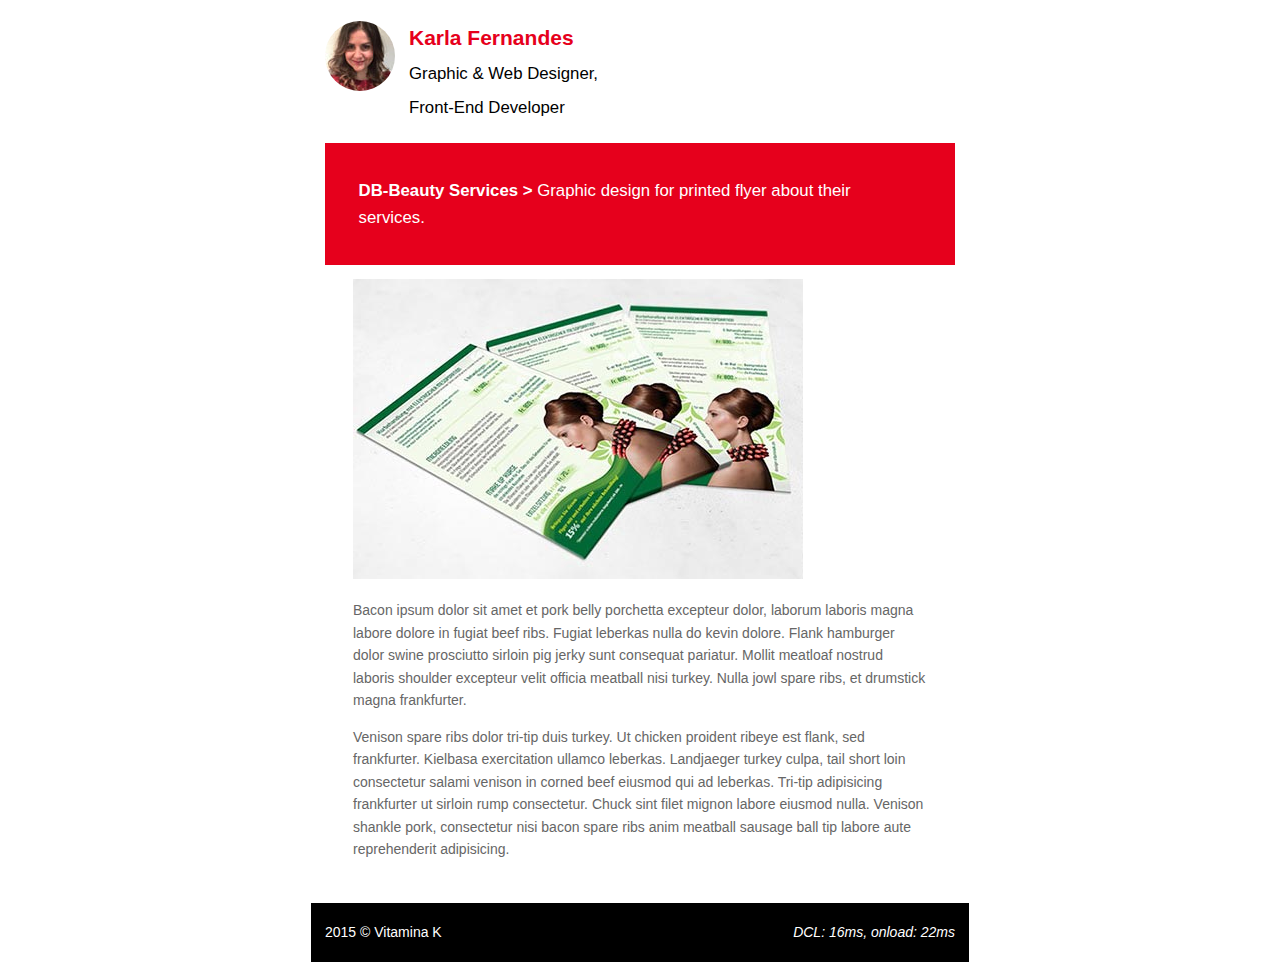
<file: project-1.html>
<!DOCTYPE html>
<html lang="en">
<head>
	<meta charset="utf-8">
	<meta name="viewport" content="width=device-width, initial-scale=1">
	<meta name="description" content="Website Optimization Project">
	<meta name="author" content="Karla Fernandes">
	<title>Karla Fernandes: Portfolio</title>

<link href="css/style.css" rel="stylesheet" media="screen">
<link href="css/print.css" rel="stylesheet" media="print">

<script>
(function(w,g){w['GoogleAnalyticsObject']=g;
w[g]=w[g]||function(){(w[g].q=w[g].q||[]).push(arguments)};w[g].l=1*new Date();})(window,'ga');

// TODO: replace with your Google Analytics profile ID.
ga('create', 'UA-538981-9');
ga('send', 'pageview');
</script>
<script async src="//www.google-analytics.com/analytics.js"></script>
<script async src="js/perfmatters.js"></script>
</head>

<body>
	<header>
		<a href="/"><img src="img/profilepic.jpg" alt="Karla Fernandes" /></a>
		<p>Karla Fernandes<br><span>Graphic &amp; Web Designer,<br />Front-End Developer</span></p>
	</header>

	<div class="container">
		<div class="hero">
			<strong>DB-Beauty Services ></strong> Graphic design for printed flyer about their services.
		</div>

		<div class="content">

			<img class="img-responsive" src="img/work1.jpg" alt="DB-Beauty Services" />

			<p>Bacon ipsum dolor sit amet et pork belly porchetta excepteur dolor, laborum laboris magna labore dolore in fugiat beef ribs. Fugiat leberkas nulla do kevin dolore. Flank hamburger dolor swine prosciutto sirloin pig jerky sunt consequat pariatur. Mollit meatloaf nostrud laboris shoulder excepteur velit officia meatball nisi turkey. Nulla jowl spare ribs, et drumstick magna frankfurter.</p>

			<p>Venison spare ribs dolor tri-tip duis turkey. Ut chicken proident ribeye est flank, sed frankfurter. Kielbasa exercitation ullamco leberkas. Landjaeger turkey culpa, tail short loin consectetur salami venison in corned beef eiusmod qui ad leberkas. Tri-tip adipisicing frankfurter ut sirloin rump consectetur. Chuck sint filet mignon labore eiusmod nulla. Venison shankle pork, consectetur nisi bacon spare ribs anim meatball sausage ball tip labore aute reprehenderit adipisicing.</p>

		</div>
	</div>

	<footer>
		<p>2015 &copy; Vitamina K <span id="crp-stats"></span></p>
	</footer>
</body>
</html>
</file>
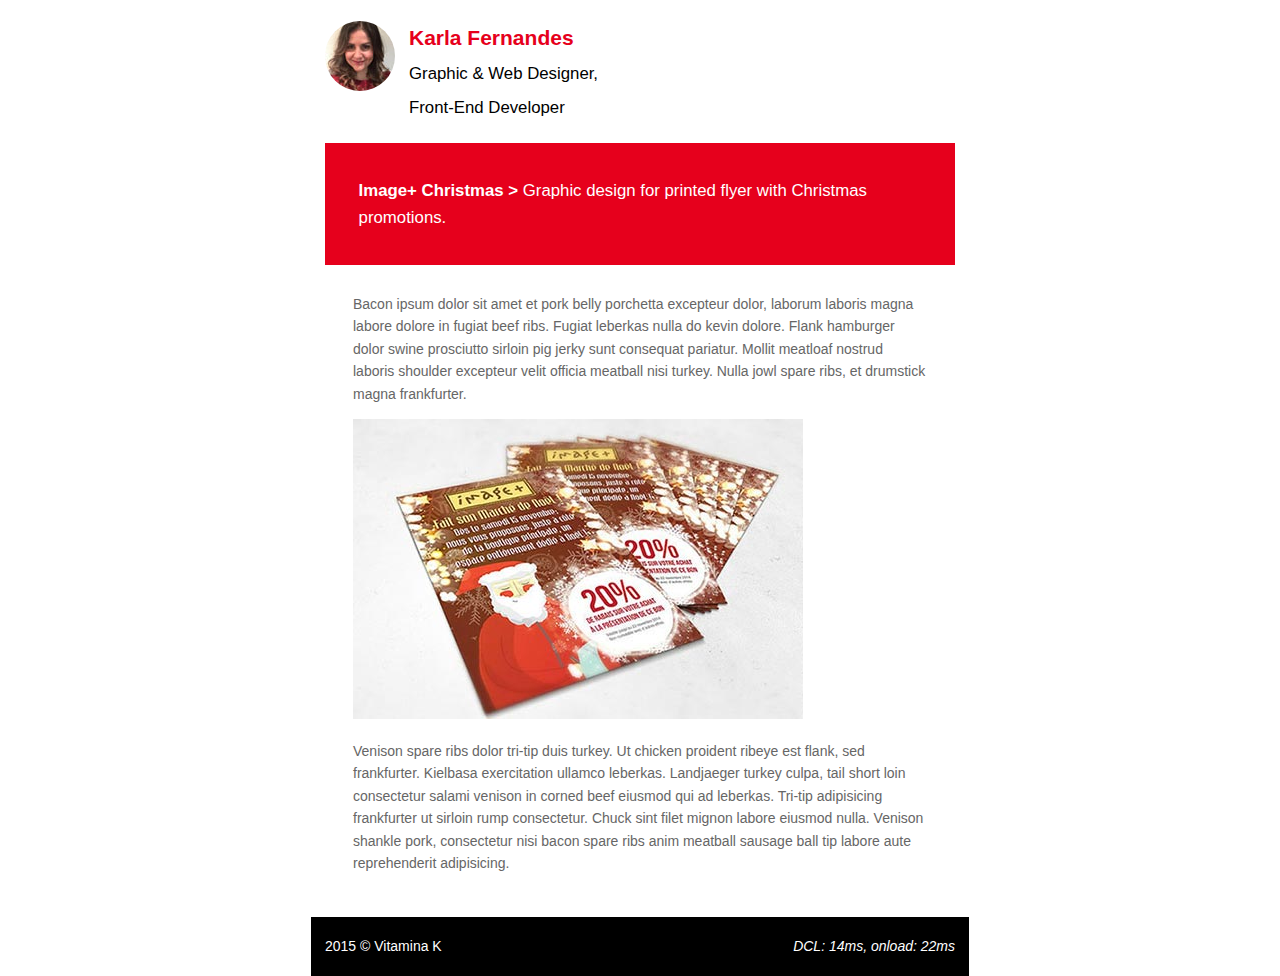
<file: project-2.html>
<!DOCTYPE html>
<html lang="en">
<head>
	<meta charset="utf-8">
	<meta name="viewport" content="width=device-width, initial-scale=1">
	<meta name="description" content="Website Optimization Project">
	<meta name="author" content="Karla Fernandes">
	<title>Karla Fernandes: Portfolio</title>

<link href="css/style.css" rel="stylesheet" media="screen">
<link href="css/print.css" rel="stylesheet" media="print">

<script>
(function(w,g){w['GoogleAnalyticsObject']=g;
w[g]=w[g]||function(){(w[g].q=w[g].q||[]).push(arguments)};w[g].l=1*new Date();})(window,'ga');

// TODO: replace with your Google Analytics profile ID.
ga('create', 'UA-538981-9');
ga('send', 'pageview');
</script>
<script async src="//www.google-analytics.com/analytics.js"></script>
<script async src="js/perfmatters.js"></script>
</head>

<body>
	<header>
		<a href="/"><img src="img/profilepic.jpg" alt="Karla Fernandes" /></a>
		<p>Karla Fernandes<br><span>Graphic &amp; Web Designer,<br />Front-End Developer</span></p>
	</header>

	<div class="container">
		<div class="hero">
			<strong>Image+ Christmas ></strong> Graphic design for printed flyer with Christmas promotions.
		</div>

		<div class="content">

			<p>Bacon ipsum dolor sit amet et pork belly porchetta excepteur dolor, laborum laboris magna labore dolore in fugiat beef ribs. Fugiat leberkas nulla do kevin dolore. Flank hamburger dolor swine prosciutto sirloin pig jerky sunt consequat pariatur. Mollit meatloaf nostrud laboris shoulder excepteur velit officia meatball nisi turkey. Nulla jowl spare ribs, et drumstick magna frankfurter.</p>

			<img class="img-responsive" src="img/work2.jpg" alt="Image+ Christmas" />

			<p>Venison spare ribs dolor tri-tip duis turkey. Ut chicken proident ribeye est flank, sed frankfurter. Kielbasa exercitation ullamco leberkas. Landjaeger turkey culpa, tail short loin consectetur salami venison in corned beef eiusmod qui ad leberkas. Tri-tip adipisicing frankfurter ut sirloin rump consectetur. Chuck sint filet mignon labore eiusmod nulla. Venison shankle pork, consectetur nisi bacon spare ribs anim meatball sausage ball tip labore aute reprehenderit adipisicing.</p>

		</div>
	</div>

	<footer>
		<p>2015 &copy; Vitamina K <span id="crp-stats"></span></p>
	</footer>
</body>
</html>
</file>
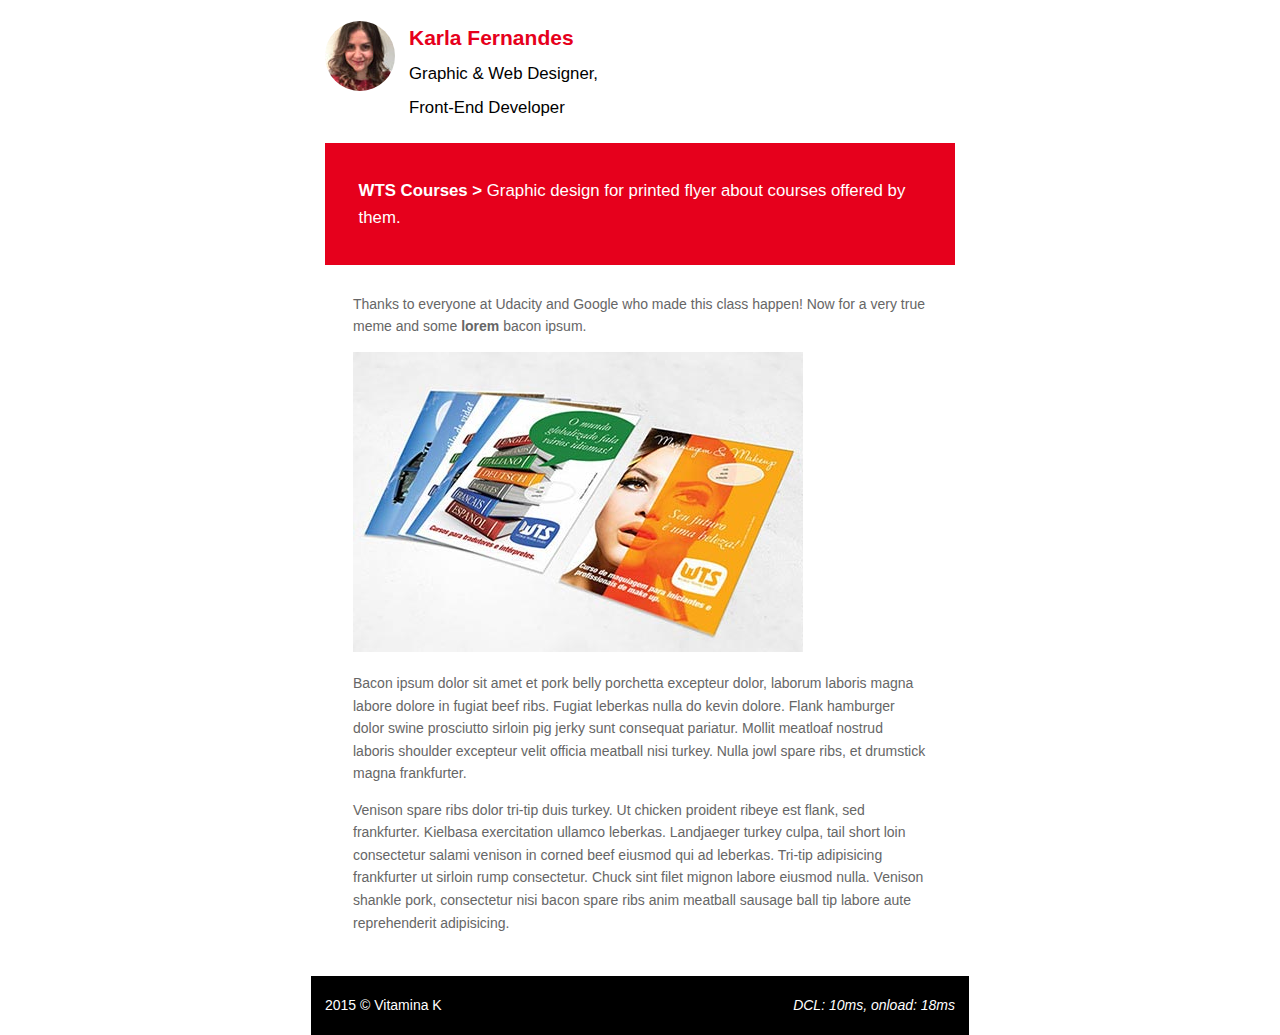
<file: project-3.html>
<!DOCTYPE html>
<html lang="en">
<head>
	<meta charset="utf-8">
	<meta name="viewport" content="width=device-width, initial-scale=1">
	<meta name="description" content="Website Optimization Project">
	<meta name="author" content="Karla Fernandes">
	<title>Karla Fernandes: Portfolio</title>

<link href="css/style.css" rel="stylesheet" media="screen">
<link href="css/print.css" rel="stylesheet" media="print">

<script>
(function(w,g){w['GoogleAnalyticsObject']=g;
w[g]=w[g]||function(){(w[g].q=w[g].q||[]).push(arguments)};w[g].l=1*new Date();})(window,'ga');

// TODO: replace with your Google Analytics profile ID.
ga('create', 'UA-538981-9');
ga('send', 'pageview');
</script>
<script async src="//www.google-analytics.com/analytics.js"></script>
<script async src="js/perfmatters.js"></script>
</head>

<body>
	<header>
		<a href="/"><img src="img/profilepic.jpg" alt="Karla Fernandes" /></a>
		<p>Karla Fernandes<br><span>Graphic &amp; Web Designer,<br />Front-End Developer</span></p>
	</header>

	<div class="container">
		<div class="hero">
			<strong>WTS Courses ></strong> Graphic design for printed flyer about courses offered by them.
		</div>

		<div class="content">

			<p>Thanks to everyone at Udacity and Google who made this class happen! Now for a very true meme and some <strong>lorem</strong> bacon ipsum.</p>

			<img class="img-responsive" src="img/work3.jpg" alt="WTS Courses" />

			<p>Bacon ipsum dolor sit amet et pork belly porchetta excepteur dolor, laborum laboris magna labore dolore in fugiat beef ribs. Fugiat leberkas nulla do kevin dolore. Flank hamburger dolor swine prosciutto sirloin pig jerky sunt consequat pariatur. Mollit meatloaf nostrud laboris shoulder excepteur velit officia meatball nisi turkey. Nulla jowl spare ribs, et drumstick magna frankfurter.</p>

			<p>Venison spare ribs dolor tri-tip duis turkey. Ut chicken proident ribeye est flank, sed frankfurter. Kielbasa exercitation ullamco leberkas. Landjaeger turkey culpa, tail short loin consectetur salami venison in corned beef eiusmod qui ad leberkas. Tri-tip adipisicing frankfurter ut sirloin rump consectetur. Chuck sint filet mignon labore eiusmod nulla. Venison shankle pork, consectetur nisi bacon spare ribs anim meatball sausage ball tip labore aute reprehenderit adipisicing.</p>

		</div>
	</div>

	<footer>
		<p>2015 &copy; Vitamina K <span id="crp-stats"></span></p>
	</footer>
</body>
</html>
</file>
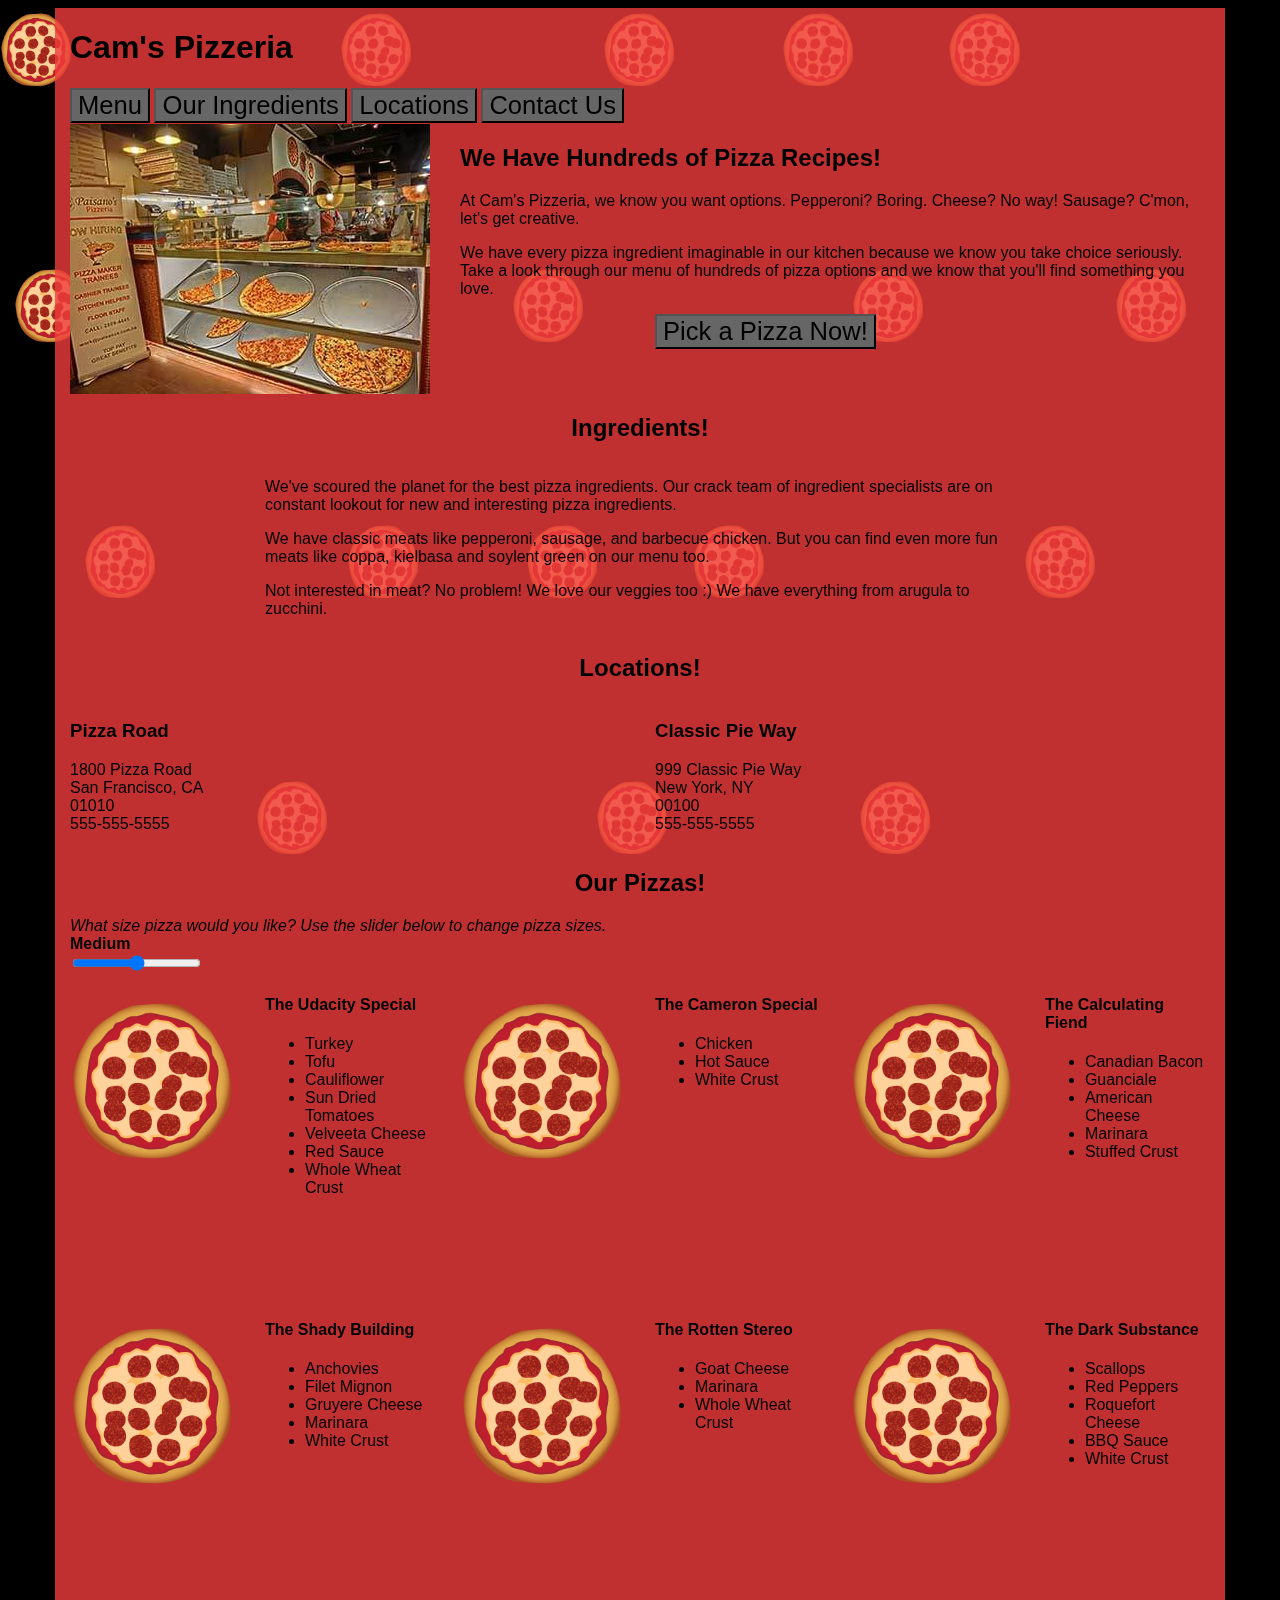
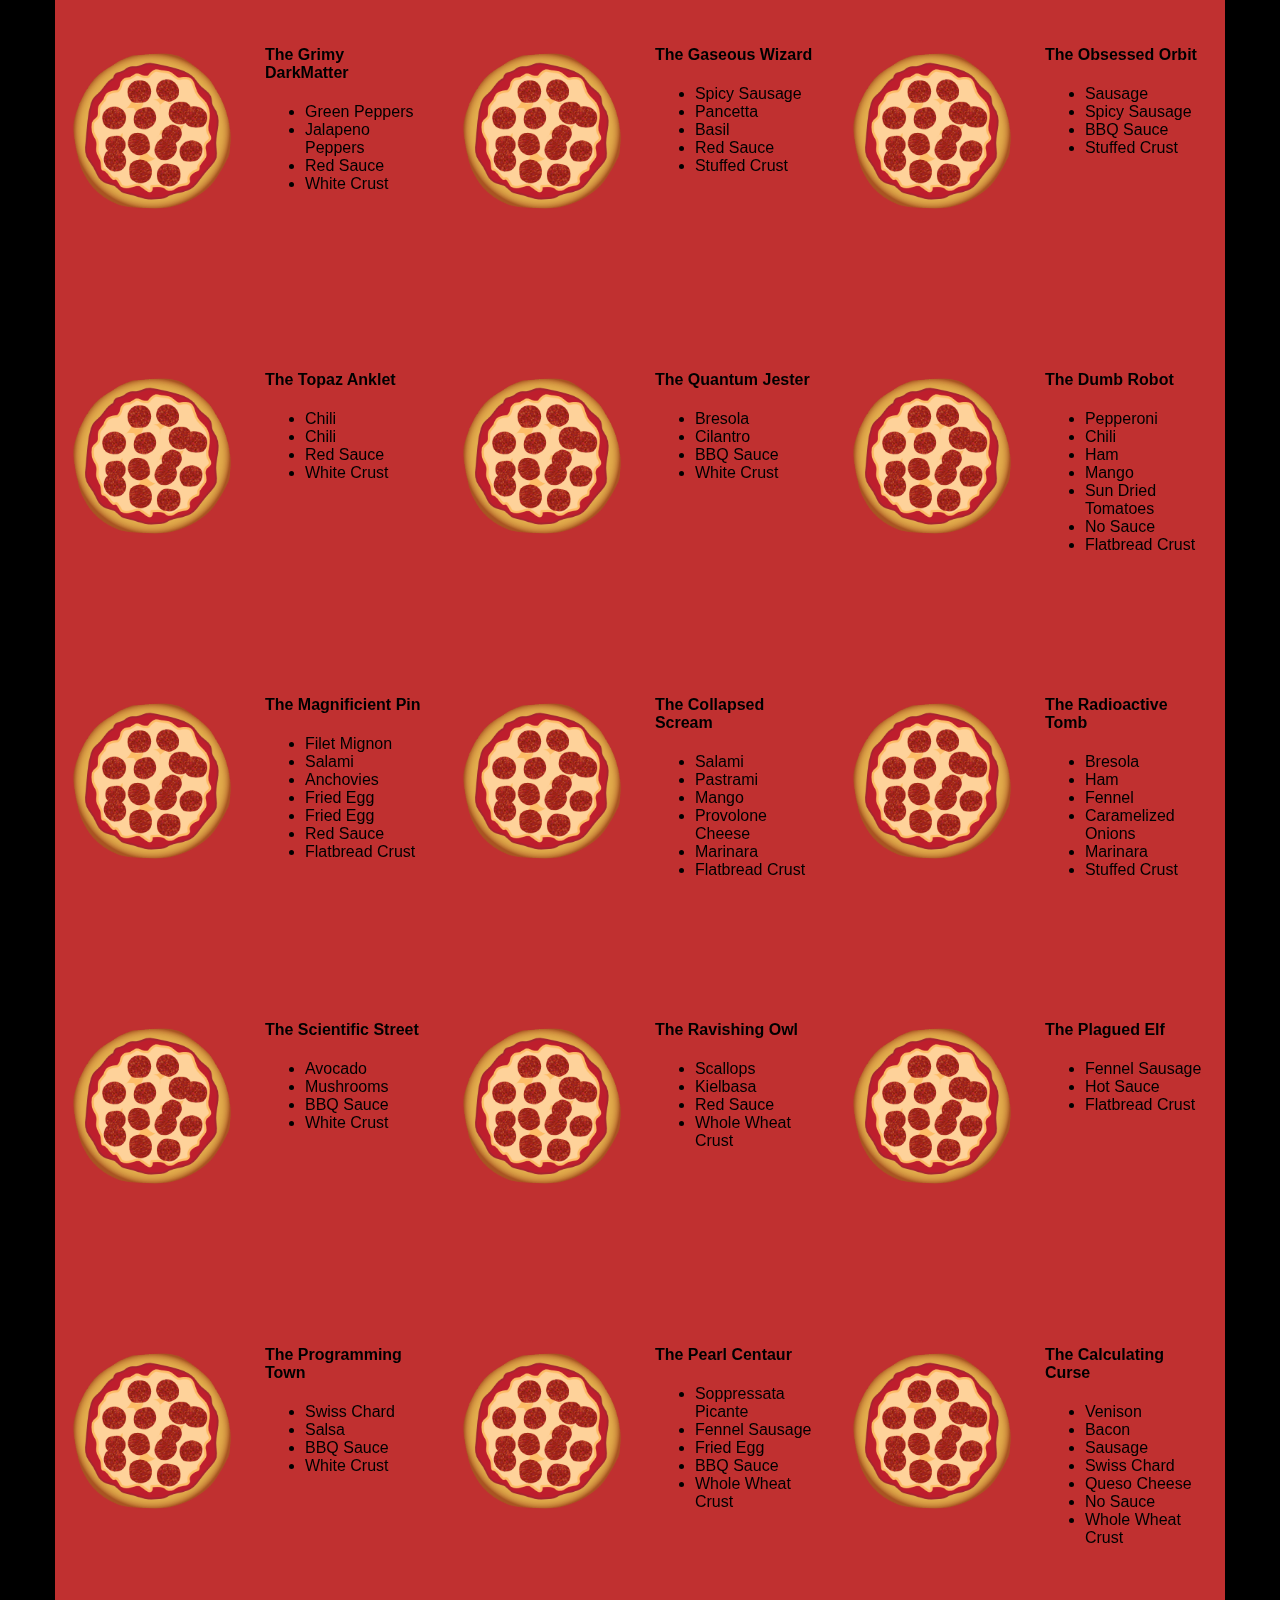
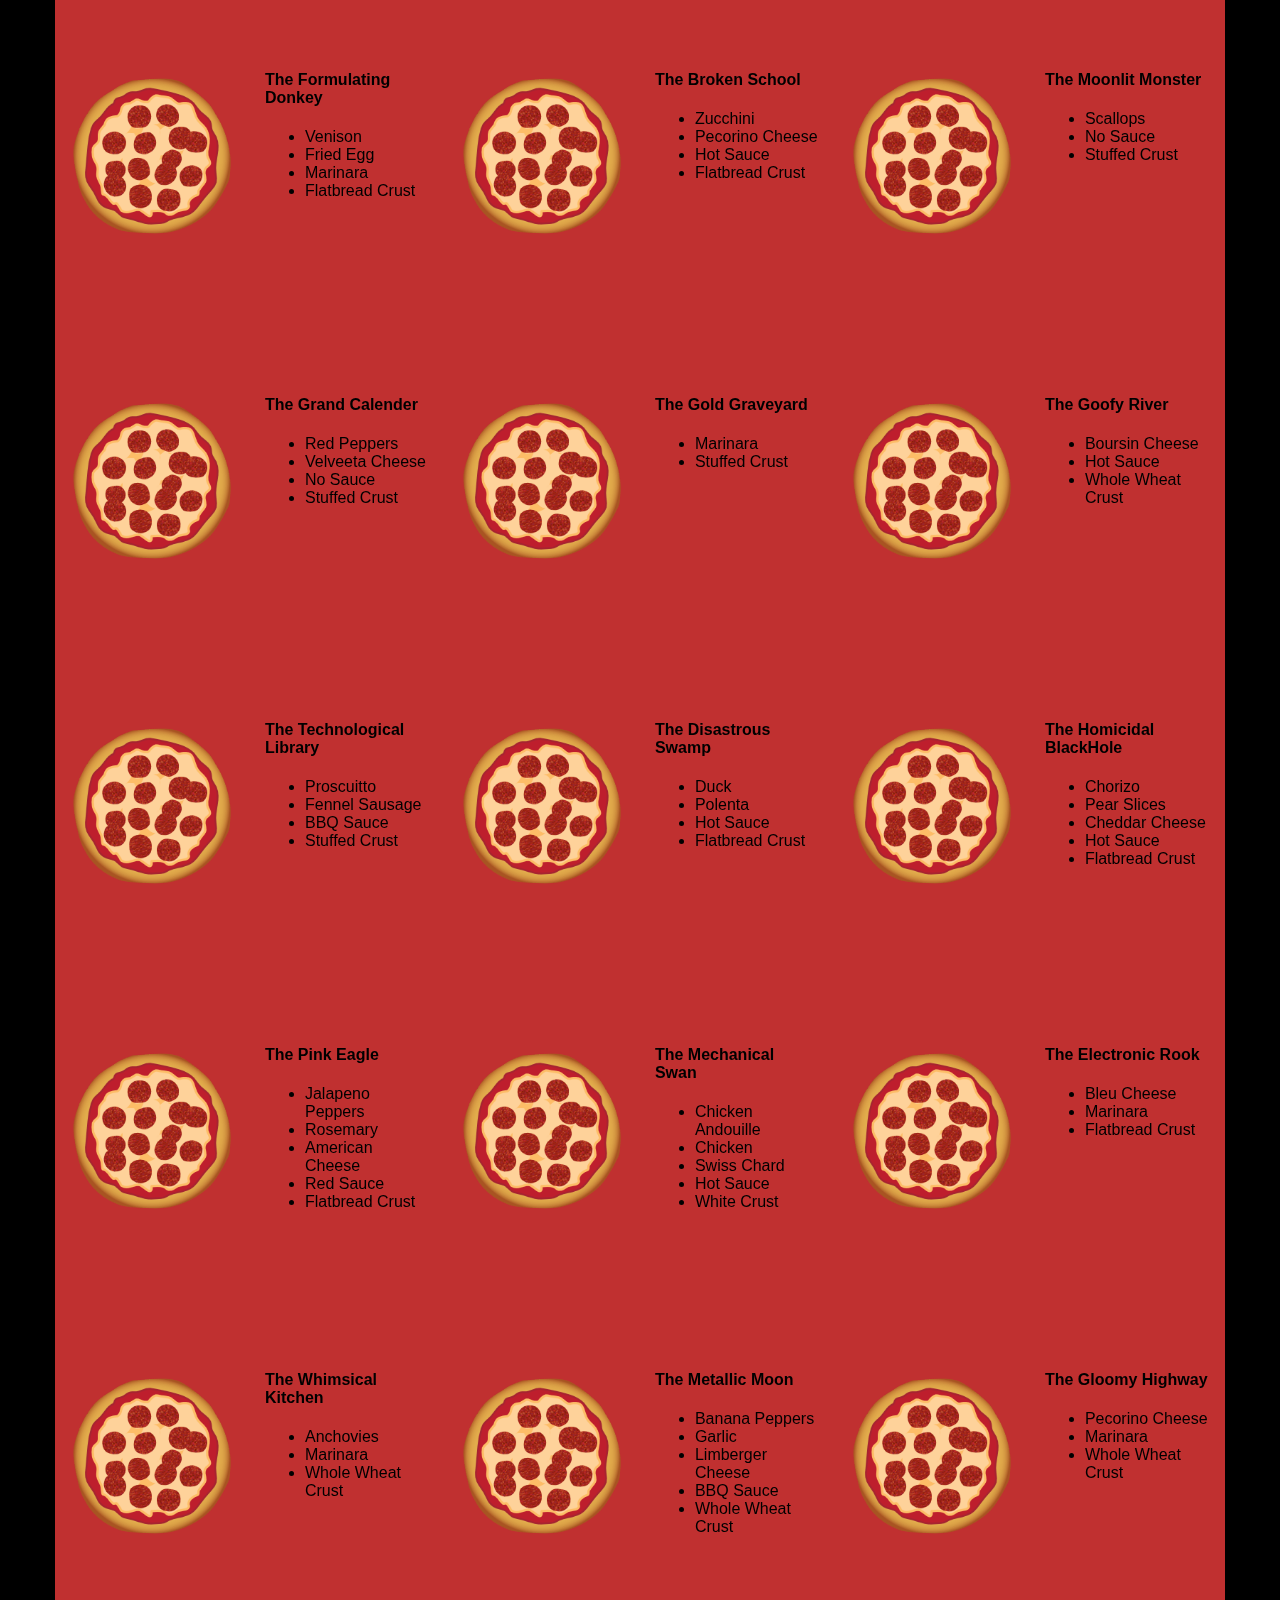
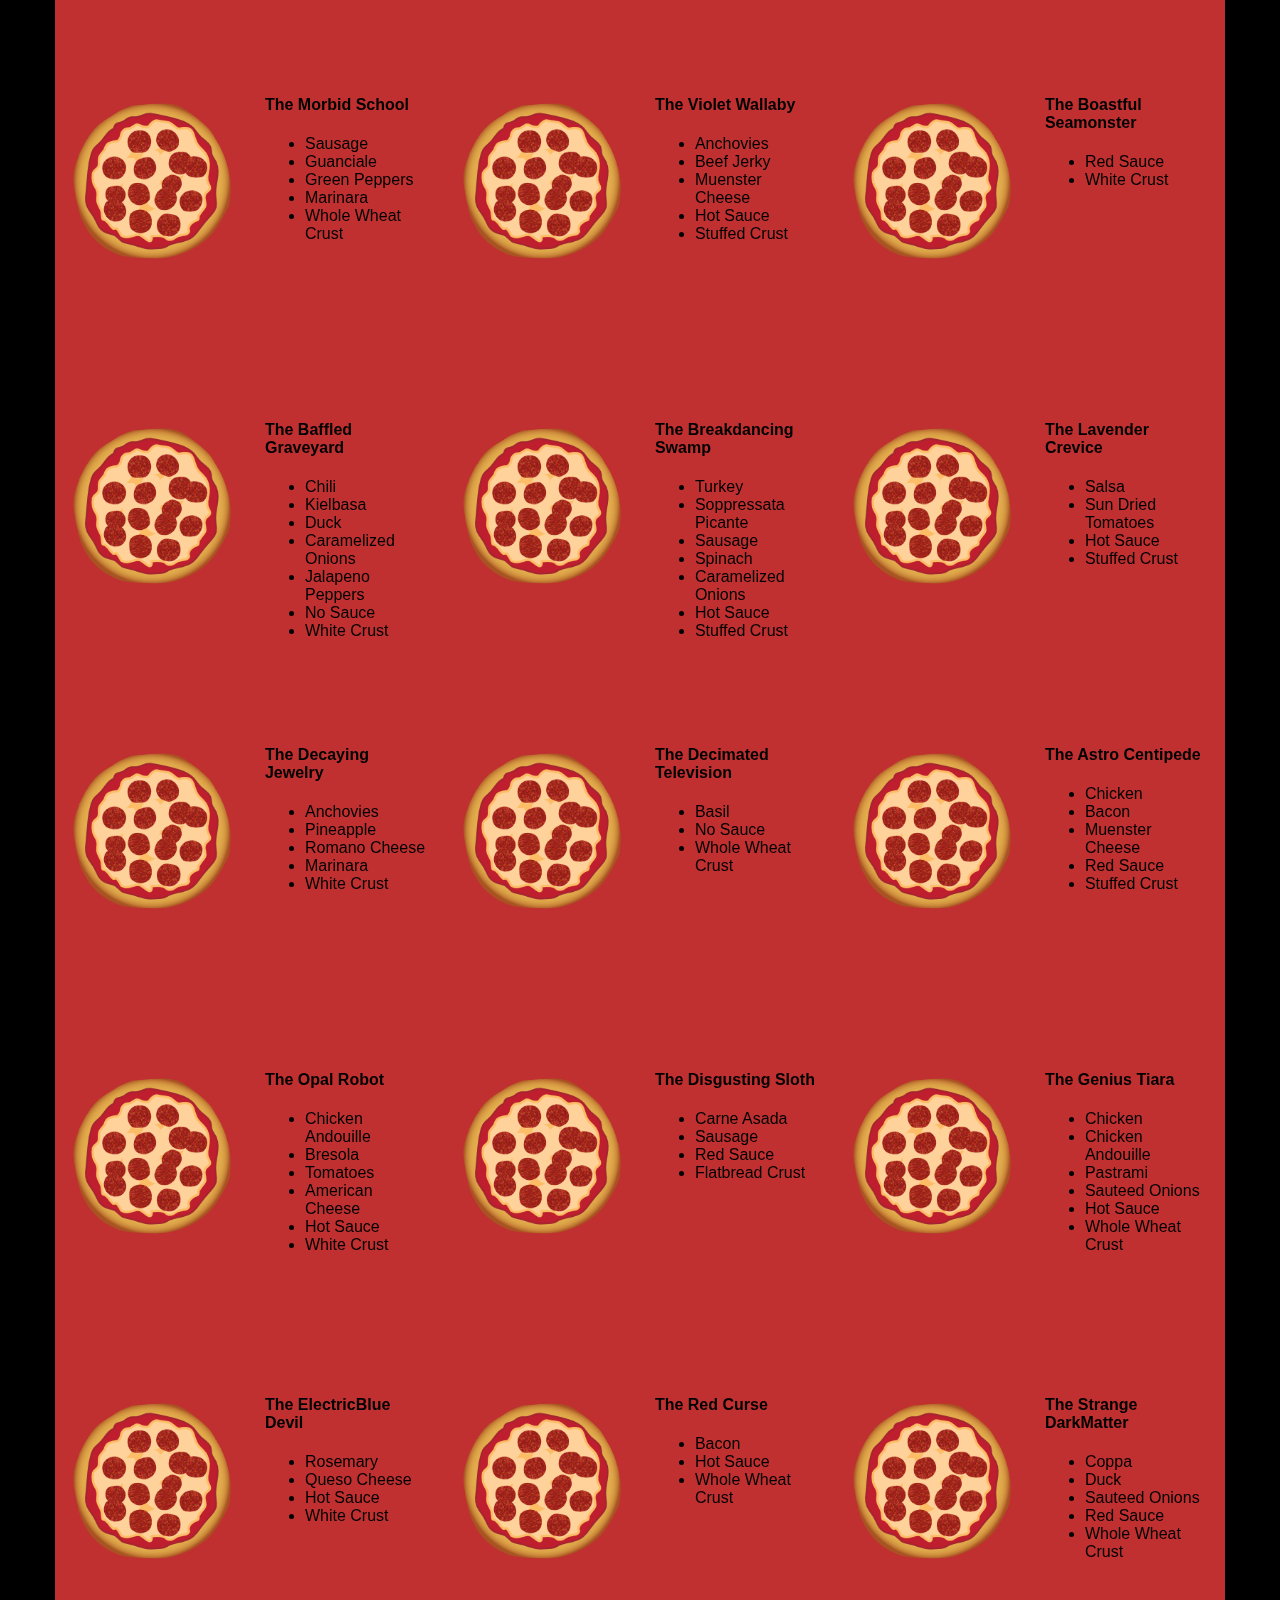
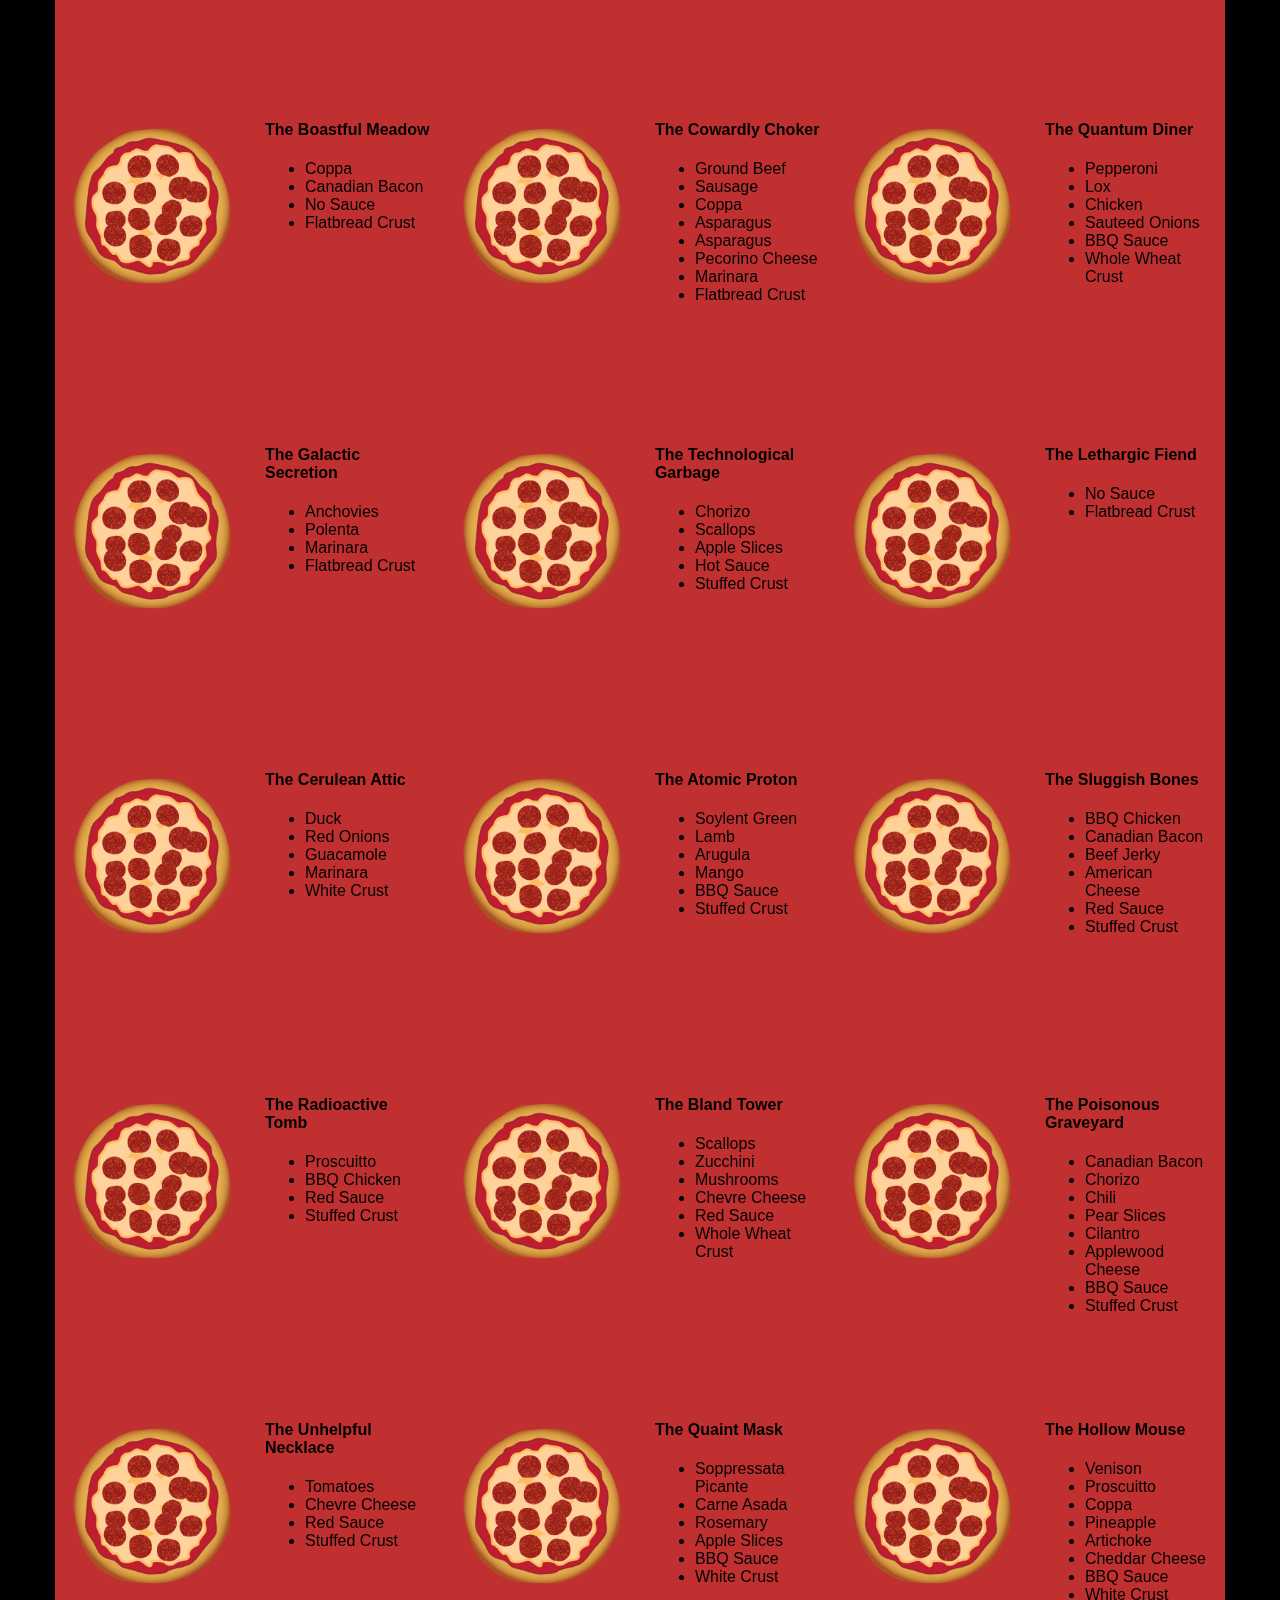
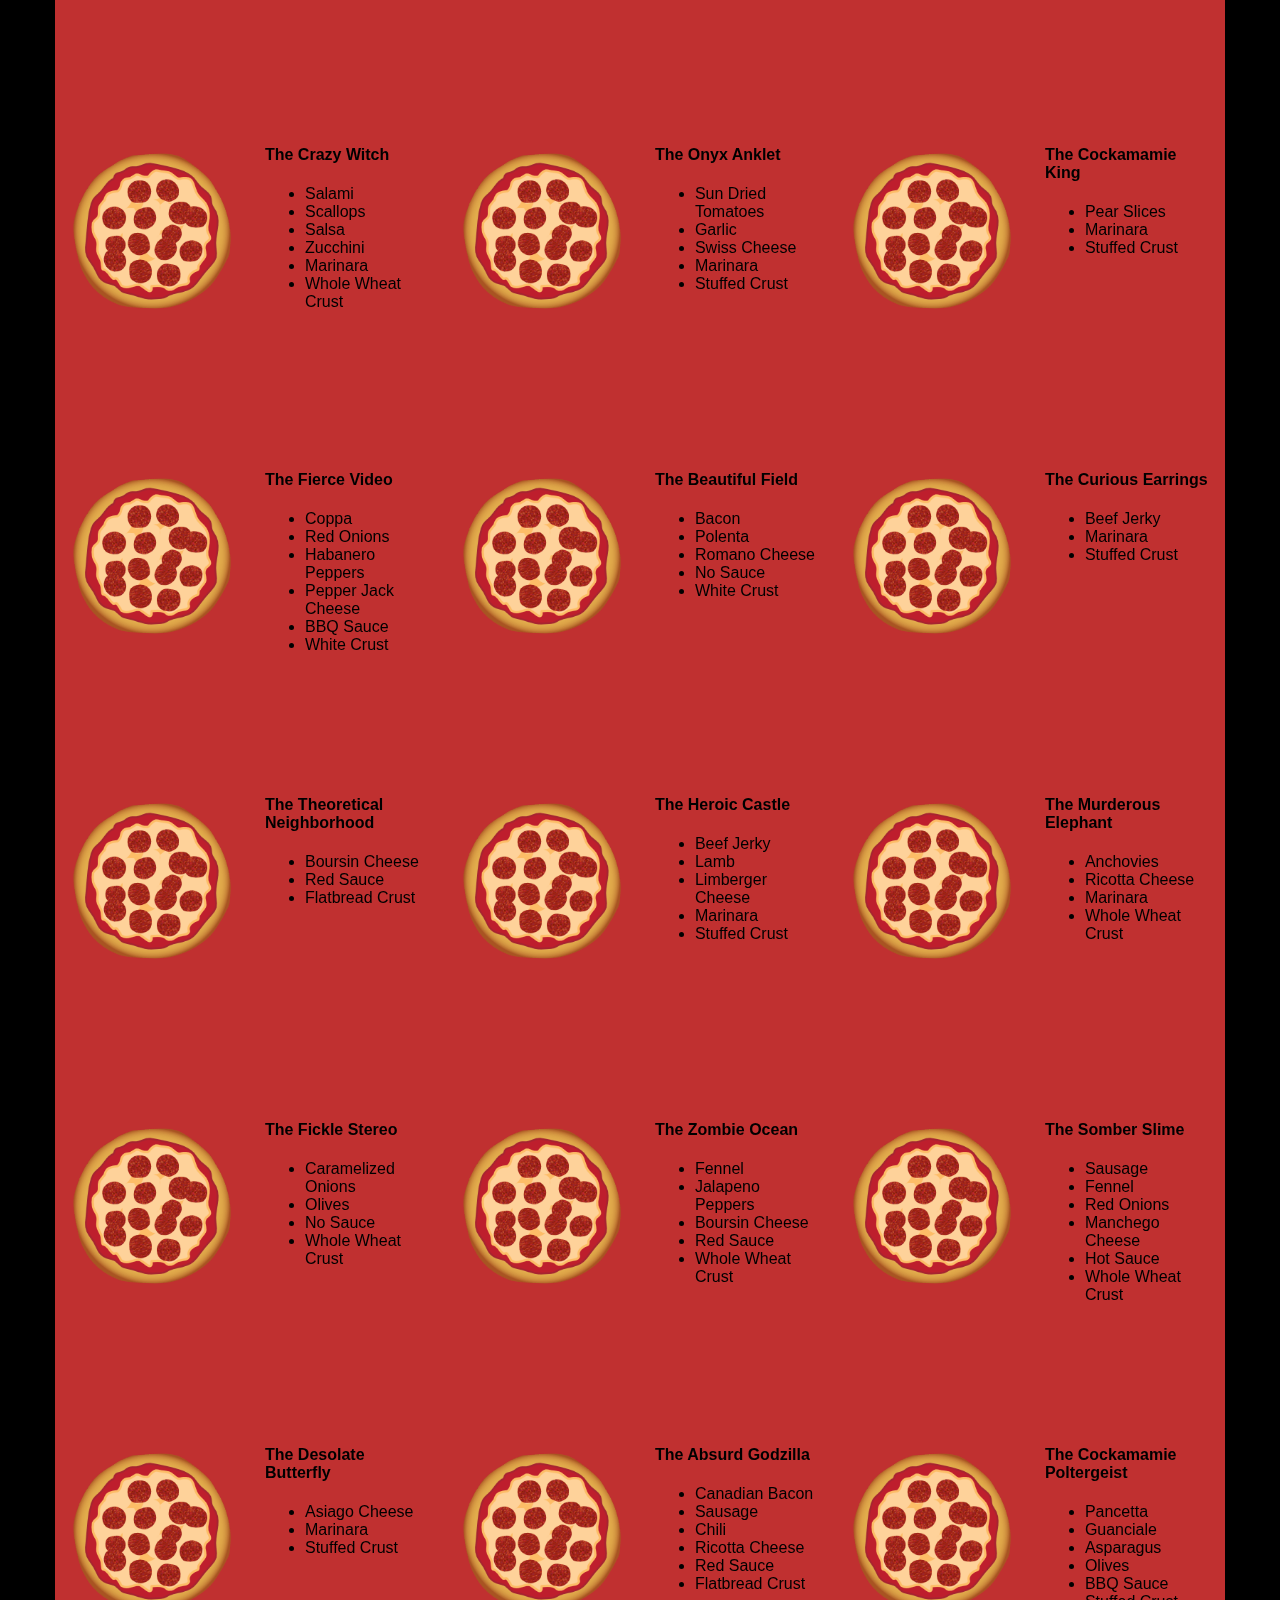
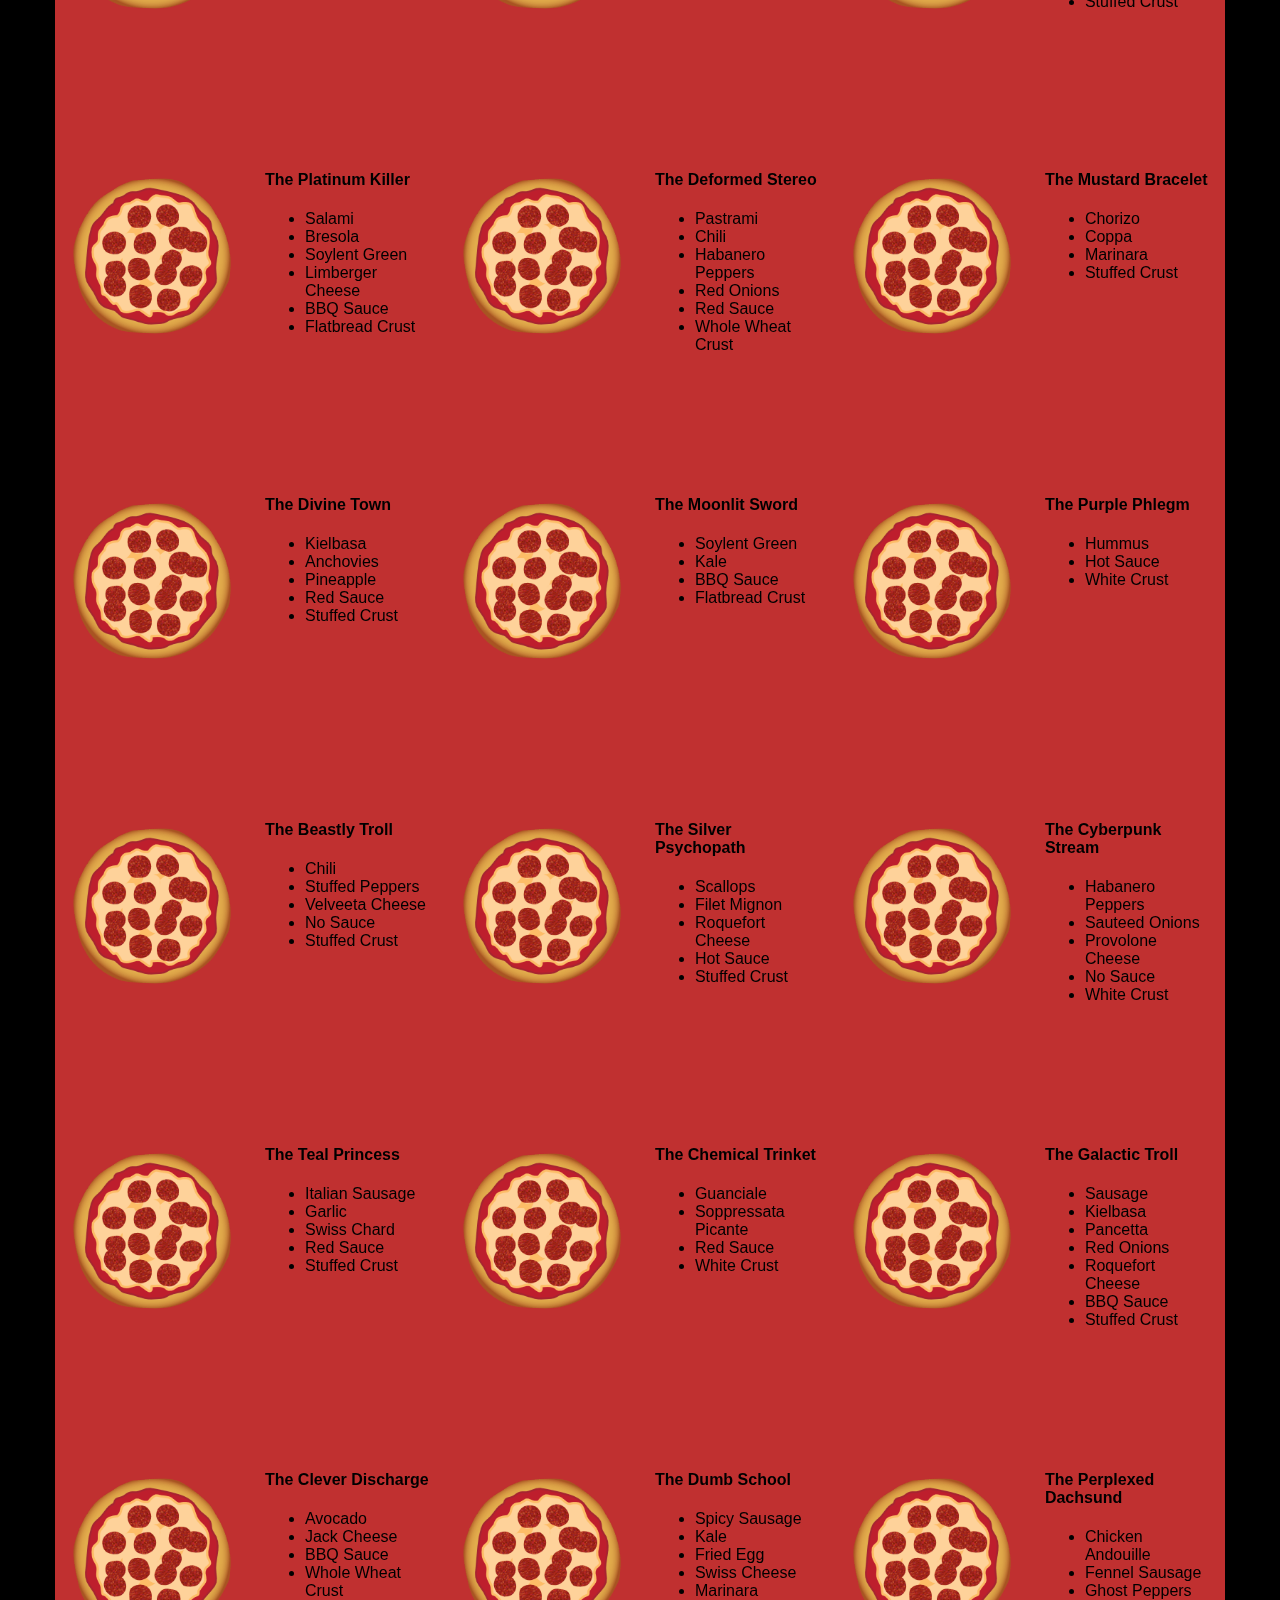
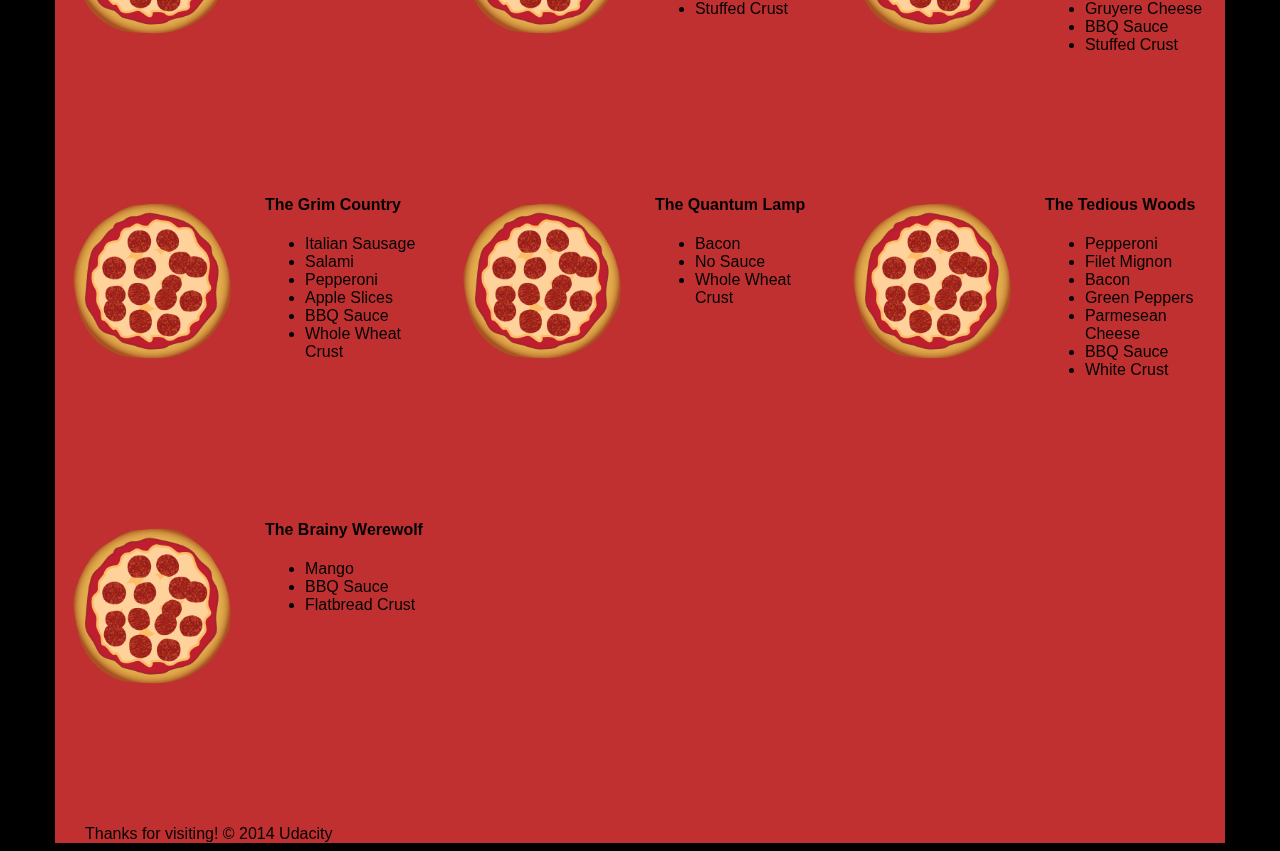
<file: views/pizza.html>
<!DOCTYPE html>
<html lang="en">
<head>
	<meta charset="utf-8">
	<meta name="viewport" content="width=device-width, initial-scale=1">
	<title>Cam's Pizzeria</title>

	<link rel="stylesheet" href="css/bootstrap-grid.min.css">
	<style>
	* { -webkit-box-sizing: border-box; -moz-box-sizing: border-box; -box-sizing: border-box;}
	body { font-family: "Trebuchet MS", Helvetica, sans-serif; background: black;}
	input { background: #666; font-size: 1.6em;}
	form { display: inline-block;}
	.centered { text-align: center;}
	#pizzaSize { font-weight: 800;}
	.mover { position: fixed; width: 256px; z-index: -1;}
	.randomPizzaContainer { float: left; display: flex;}
	.randomPizzaContainer:after { content: ""; display: table; clear:both;}
	.container { background-color: rgba(240, 60, 60, 0.8);}
	</style>
</head>

<body>
	<div class="container">
		<div id="header" class="row">
			<div class="col-md-12">
				<h1>Cam's Pizzeria</h1>
				<div class="row">
					<div id="menu" class="col-md-12">
						<form action="#randomPizzas">
							<input type="submit" value="Menu">
						</form>
						<form action="#ingredients">
							<input type="submit" value="Our Ingredients">
						</form>
						<form action="#locations">
							<input type="submit" value="Locations">
						</form>
						<form action="#" onsubmit="alert('Thanks for clicking! This button doesn\'t do anything because this is a fake pizzeria :\)')">
							<input type="submit" value="Contact Us">
						</form>
					</div>
				</div>
			</div>
			<div id="movingPizzas1" class="col-md-6"> </div>
		</div>
		<div id="callToAction" class="row">
			<div class="col-md-4">
				<img src="images/pizzeria.jpg" class="img-responsive" alt="Pizzeria"> <!-- Image credit to: http://commons.wikimedia.org/wiki/File:HK_TST_night_%E5%98%89%E8%98%AD%E9%81%93_Granville_Road_restaurant_Paisano's_Pizzeria_pizza_Dec-2013.JPG -->
			</div>
			<div class="col-md-8">
				<div class="row">
					<div class="col-md-12">
						<h2>We Have Hundreds of Pizza Recipes!</h2>
						<p>At Cam's Pizzeria, we know you want options. Pepperoni? Boring. Cheese? No way! Sausage? C'mon, let's get creative.</p>

						<p>We have every pizza ingredient imaginable in our kitchen because we know you take choice seriously. Take a look through our menu of hundreds of pizza options and we know that you'll find something you love.</p>
					</div>
				</div>
				<div class="row">
					<div class="col-md-6 col-md-push-3">
						<form action="#randomPizzas">
							<input type="submit" value="Pick a Pizza Now!">
						</form>
					</div>
				</div>
			</div>
		</div>
		<div id="ingredients" class="row">
			<div class="col-md-8 col-md-push-2">
				<div class="row">
					<div class="col-md-12 centered">
						<h2>Ingredients!</h2>
					</div>
				</div>
				<div class="row">
					<div class="col-md-12">
						<p>We've scoured the planet for the best pizza ingredients. Our crack team of ingredient specialists are on constant lookout for new and interesting pizza ingredients.</p>

						<p>We have classic meats like pepperoni, sausage, and barbecue chicken. But you can find even more fun meats like coppa, kielbasa and soylent green on our menu too.</p>

						<p>Not interested in meat? No problem! We love our veggies too :) We have everything from arugula to zucchini.</p>
					</div>
				</div>
			</div>
		</div>
		<div id="locations" class="row">
			<div class="col-md-12">
				<h2 style="text-align: center">Locations!</h2>
				<div class="row">
					<div class="col-md-6">
						<h3>Pizza Road</h3>
						<p>1800 Pizza Road<br>San Francisco, CA<br>01010<br>555-555-5555</p>
					</div>
					<div class="col-md-6">
						<h3>Classic Pie Way</h3>
						<p>999 Classic Pie Way<br>New York, NY<br>00100<br>555-555-5555</p>
					</div>
				</div>
			</div>
		</div>
		<div id="pizzaGenerator" class="row">
			<div class="col-md-12">
				<h2 style="text-align: center">Our Pizzas!</h2>
				<div class="row">
					<div class="col-md-12">
						<em>What size pizza would you like? Use the slider below to change pizza sizes.</em>
					</div>
					<div id="pizzaSize" class="col-md-6">Medium</div>
					<div class="col-md-12">
						<input id="sizeSlider" type="range" min="1" max="3" value="2" step="1" onchange="resizePizzas(this.value)" />
					</div>
				</div>
				<div id="randomPizzas" class="row">
					<div id="pizza0" class="randomPizzaContainer" style="width:33.33%;">
						<div class="col-md-6">
							<img src="images/pizza.png" class="img-responsive" alt="Pizza" />
						</div>
						<div class="col-md-6">
							<h4>The Udacity Special</h4>
							<ul>
								<li>Turkey</li>
								<li>Tofu</li>
								<li>Cauliflower</li>
								<li>Sun Dried Tomatoes</li>
								<li>Velveeta Cheese</li>
								<li>Red Sauce</li>
								<li>Whole Wheat Crust</li>
							</ul>
						</div>
					</div>
					<div id="pizza1" class="randomPizzaContainer" style="width:33.33%;">
						<div class="col-md-6">
							<img src="images/pizza.png" class="img-responsive" alt="Pizza" />
						</div>
						<div class="col-md-6">
							<h4>The Cameron Special</h4>
							<ul>
								<li>Chicken</li>
								<li>Hot Sauce</li>
								<li>White Crust</li>
							</ul>
						</div>
					</div>
				</div>
			</div>
		</div>
		<div id="footer" class="col-md-12">Thanks for visiting! &copy; 2014 Udacity</div>
	</div>
	<script type="text/javascript" src="js/main.js"></script>
</body>

</html>
</file>
<file: css/style.css>
body { margin: 0; font-size: 14px; line-height: 1.61; font-weight: 400;}
body, button, input, select, textarea { font-family: 'Open Sans', sans-serif; color: #666;}
a { color: #e6001c; text-decoration: none;}
a:visited { color: #e6001c;}
a:focus { outline: thin dotted;}
a:hover, a:active { color: #000; outline: 0;}
b, strong { font-weight: bold;}
pre, code { font-family: monospace, monospace; font-size: 1em;}
ul, ol { margin: 1em 0; padding: 0 0 0 20px;}
img { border: 0; max-width: 100%;}
body { background: #fff;}
header, footer, .container { max-width: 45em; margin: 0 auto;}
header { padding: 0 0.5em; color: #e6001c;}
header img { border-radius: 40px; float: left;}
header p { font-size:1.5em; font-weight: bold; padding-left: 4em;}
header p span {color:#000; font-size: 0.8em; font-weight: normal;}
.hero { color: #fff; padding: 2em; background-color: #e6001c; font-size:1.2em;}
.content { padding: 1em 2em;}
.content ul { padding: 0;}
.content li { padding: 0;list-style-type: none; font-size: 1.1em;}
li img { margin: 0 0 .5em 0; }
li p { font-size: 0.9em; font-style: italic;margin:0 0 3em 0;}
li a { font-weight: bold;}
li span { font-size: 0.8em; text-transform: uppercase; display:block;font-weight: normal;}
footer { color: #fff; background-color: #000; margin-top: 1em; padding: .3em 1em .3em 1em;}
footer span { float: right; font-style: italic;}
/* Smartphones (portrait) */
@media only screen and (max-width: 480px) {
	body { font-size: 12px;}
	header p { padding-left: 4.5em;}
}
</file>
<file: css/print.css>
@media print {
  * { background: transparent !important; color: black !important; text-shadow: none !important; filter:none !important; -ms-filter: none !important; }
  a, a:visited { color: #444 !important; text-decoration: underline; }
  a[href]:after { content: " (" attr(href) ")"; }
  tr, img { page-break-inside: avoid; }
  img { max-width: 100% !important; }
  @page { margin: 0.5cm; }
  p, h2, h3 { orphans: 3; widows: 3; }
  h2, h3{ page-break-after: avoid; }
}
</file>
